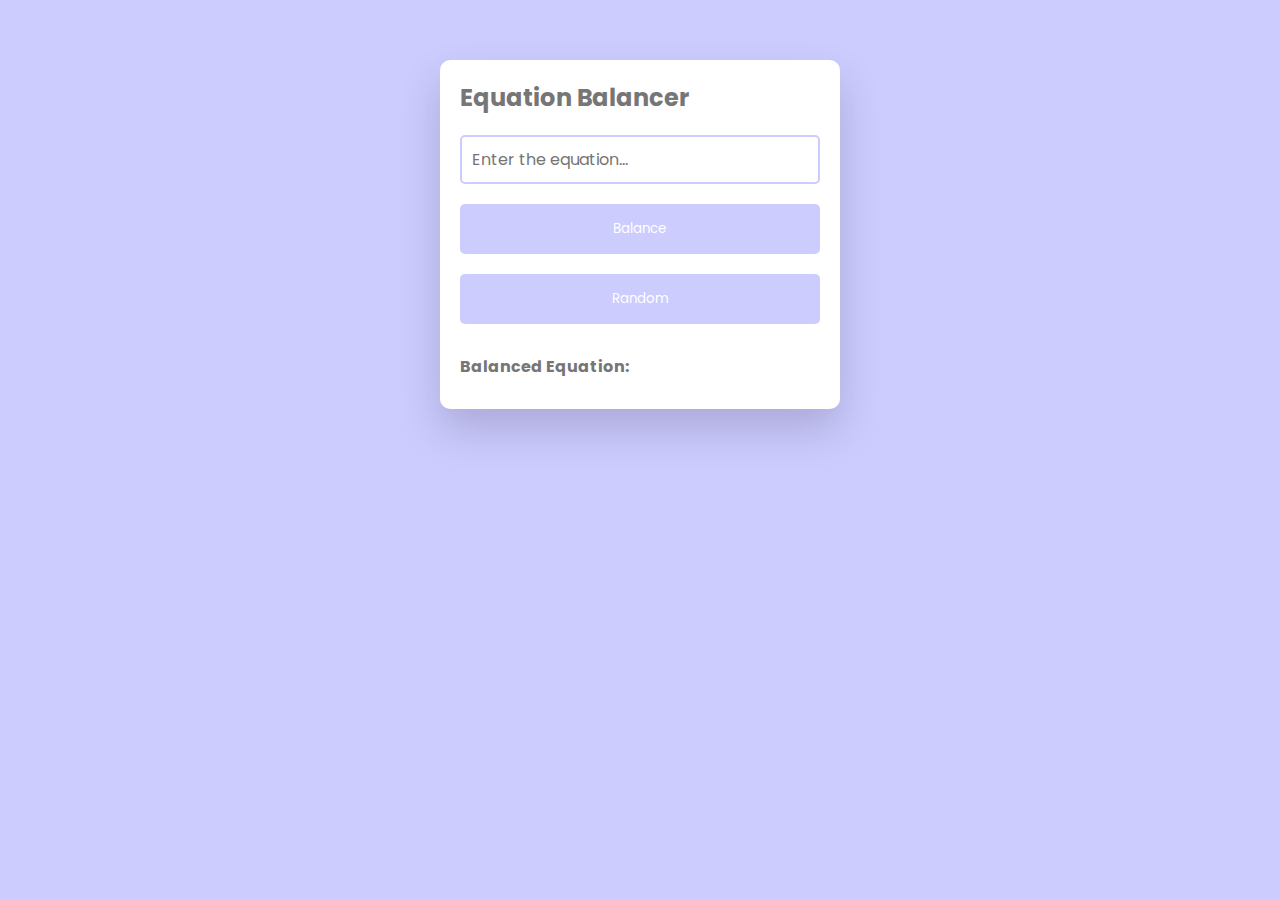
<file: assets/Balancer/input.html>
<html lang="en">
<head>
    <meta name="viewport" content="width=device-width, initial-scale=1.0"/>
    <!-- Font Awesome -->
    <link
            rel="stylesheet"
            href="https://cdnjs.cloudflare.com/ajax/libs/font-awesome/5.15.4/css/all.min.css"
    />
    <!-- Google Fonts -->
    <link
            href="https://fonts.googleapis.com/css2?family=Poppins&display=swap"
            rel="stylesheet"
    />
    <!-- Stylesheet -->
    <link rel="stylesheet" href="style.css"/>
    <title>Chemistry</title>
</head>
<body>
<form onsubmit="event.preventDefault(); doBalance();">
    <table class="noborder">
        <tbody>
        <div class="container">
            <h2>Equation Balancer</h2>
            <div class="search-box">
                <input
                        type="text"
                        placeholder="Enter the equation..."
                        id="inputFormula"
                        autocomplete="off"
                />
                <button id="search-btn" type="submit" class="button" onclick="doBalance();">Balance</button>
                <button id="search-btn" type="button" class="button" onclick="doRandom();">Random</button>
            </div>
            <div class="result" id="result"></div>
            <h4>Balanced Equation:</h4>
            <output id="balanced" for="inputFormula">
                <output xmlns="http://www.w3.org/1999/xhtml" id="balanced" for="inputFormula"></output>
            </output>
            <output id="message" for="inputFormula"></output>
        </div>
        <tr xmlns="http://www.w3.org/1999/xhtml">
            <td></td>
            <td>
                <output for="inputFormula"><code id="codeOutput"></code></output>
            </td>
        </tr>
        <!-- Script -->
        <script src="script.js"></script>
        </tbody>
    </table>
</form>
</body>
</html>
</file>
<file: assets/Balancer/style.css>
* {
    padding: 0;
    margin: 0;
    box-sizing: border-box;
}

*:not(i) {
    font-family: "Poppins", sans-serif;
}
body {
    background-color: #ccccff;
}
.container {
    background-color: #ffffff;
    width: 90%; /* Sửa lại kích thước container để linh hoạt với mọi kích thước màn hình */
    max-width: 400px; /* Đặt giá trị tối đa cho container */
    margin: 60px auto; /* Canh giữa container */
    padding: 20px;
    border-radius: 10px;
    box-shadow: 0 20px 40px rgba(38, 33, 61, 0.2);
}

.search-box {
    width: 100%;
    display: flex;
    flex-direction: column; /* Chuyển sang kiểu hiển thị dọc cho điện thoại di động */
}

.search-box input {
    padding: 10px; /* Tăng padding để nút và input không quá gần nhau */
    width: 100%;
    margin-bottom: 10px; /* Thêm khoảng cách giữa input và button */
    border: none;
    outline: none;
    border-bottom: 3px solid #ccccff;
    font-size: 16px;
}
.search-box .button {
    padding: 15px 0;
    width: 100%;
    margin: 10px 0;
    background-color: #ccccff;
    border: none;
    outline: none;
    color: #ffffff;
    border-radius: 5px;
    transition: transform .2s;
}

.button:hover {
    transform: scale(1.1);
    cursor: pointer;
}
.result {
    position: relative;
}
.result h3 {
    font-size: 30px;
    color: #1f194c;
}
.result .word {
    display: flex;
    justify-content: space-between;
    margin-top: 80px;
}
.result button {
    background-color: transparent;
    color: #ae9cff;
    border: none;
    outline: none;
    font-size: 18px;
}

.result .details {
    display: flex;
    gap: 10px;
    color: #b3b6d4;
    margin: 5px 0 20px 0;
    font-size: 14px;
}
.word-meaning {
    color: #575a7b;
}
.word-example {
    color: #575a7b;
    font-style: italic;
    border-left: 5px solid #ae9cff;
    padding-left: 20px;
    margin-top: 30px;
}
.error {
    margin-top: 80px;
    text-align: center;
}
h2 {
    color: #767676;
    padding: 0px 0px 20px 0px;
}
h4 {
    color: #767676;
    padding: 20px 0px 10px 0px;
}  
.noborder {
    border: none;
    display: flex;
    justify-content: center; /* Căn giữa nội dung theo chiều ngang */
    align-items: center; /* Căn giữa nội dung theo chiều dọc */
    margin: 0; /* Đảm bảo không có margin */
}

.quickmode {
    position: relative;
    margin: 10px 0px 0px 17px;
    transition: transform .2s;
  }
  
  .quickmode:hover{
    transform: scale(1.4);
  }
#inputFormula {
    padding: 10px;
    width: 100%;
    box-sizing: border-box; /* Đảm bảo rằng padding không tăng kích thước của input */
    font-size: 16px;
    border: 2px solid #ccccff; /* Thêm border để tạo ra đường viền cho input */
    border-radius: 5px;
    margin-bottom: 10px;
    outline: none;
}

@media screen and (max-width: 600px) {
    .container {
        padding: 15px; /* Điều chỉnh padding cho màn hình nhỏ hơn */
    }
    #inputFormula {
        padding: 10px;
        width: 100%;
        box-sizing: border-box; /* Đảm bảo rằng padding không tăng kích thước của input */
        font-size: 14px;
        border: 2px solid #ccccff; /* Thêm border để tạo ra đường viền cho input */
        border-radius: 5px;
        margin-bottom: 10px;
        outline: none;
    }
}
</file>
